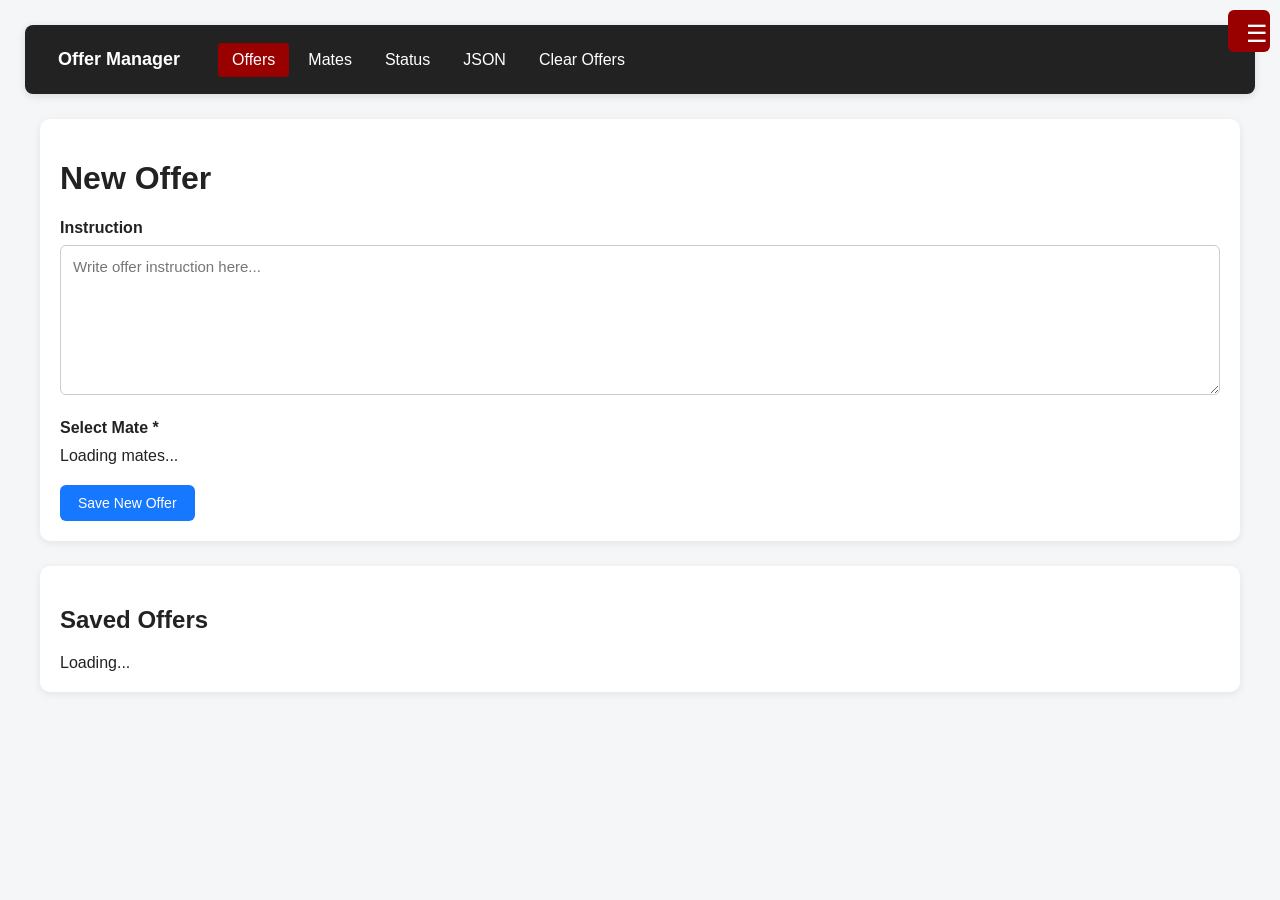
<file: index.html>
<!DOCTYPE html>

<html lang="en">

<head>

    <meta charset="UTF-8">

    <meta
        name="viewport"
        content="width=device-width, initial-scale=1.0"
    >

    <title>Offer Manager</title>

    <link
        rel="stylesheet"
        href="style.css"
    >

</head>


<body>

<div id="menu"></div>


<div class="container">

    <div id="message"></div>


    <div class="box">

        <h1 id="formTitle">
            New Offer
        </h1>


        <form id="offerForm">

            <input
                type="hidden"
                id="editId"
                value=""
            >


            <label>
                Instruction
            </label>

            <textarea
                id="instruction"
                placeholder="Write offer instruction here..."
            ></textarea>


            <div class="mate-title">
                Select Mate *
            </div>


            <div
                class="mate-list"
                id="mateList"
            >
                Loading mates...
            </div>


            <div class="buttons">

                <button
                    type="submit"
                    class="primary"
                    id="saveButton"
                >
                    Save New Offer
                </button>


                <button
                    type="button"
                    class="gray"
                    id="cancelButton"
                    style="display:none"
                >
                    Cancel
                </button>

            </div>

        </form>

    </div>


    <div class="box">

        <h2>Saved Offers</h2>


        <div
            class="table-wrapper"
            id="offersTable"
        >
            Loading...
        </div>

    </div>

</div>


<script src="config.js"></script>

<script src="app.js"></script>


<script>

let allOffers = [];


// ============================================================
// LOAD
// ============================================================

async function loadOffersPage() {

    try {

        const result =
            await apiGet('all');


        if (!result.success) {

            throw new Error(
                result.error ||
                'Could not load data.'
            );

        }


        allOffers =
            result.offers || [];


        renderMates(
            result.mates || []
        );


        renderOffers();


    } catch (error) {

        showError(error);

    }

}


// ============================================================
// MATES
// ============================================================

function renderMates(mates) {

    const container =
        document.getElementById('mateList');


    if (mates.length === 0) {

        container.innerHTML =
            'No mates found. Add mates first.';

        return;

    }


    container.innerHTML = '';


    mates.forEach(function(mate) {

        const label =
            document.createElement('label');

        label.className =
            'mate-item';


        label.innerHTML = `

            <input
                type="checkbox"
                name="mates"
                value="${escapeHtml(mate)}"
            >

            ${escapeHtml(mate)}

        `;


        container.appendChild(label);

    });

}


// ============================================================
// RENDER OFFERS
// ============================================================

function renderOffers() {

    const container =
        document.getElementById(
            'offersTable'
        );


    if (allOffers.length === 0) {

        container.innerHTML =
            '<div class="message">No offers available.</div>';

        return;

    }


    let html = `

        <table>

            <thead>

                <tr>

                    <th>ID</th>

                    <th>Instruction</th>

                    <th>Mate</th>

                    <th>Edit</th>

                    <th>Delete</th>

                </tr>

            </thead>

            <tbody>

    `;


    allOffers.forEach(function(offer) {

        const mates =
            (offer.list_mate || [])
            .map(function(mate) {

                return `
                    <span>
                        ${escapeHtml(mate)}
                    </span>
                `;

            })
            .join(', ');


        html += `

            <tr>

                <td>
                    ${offer.id}
                </td>

                <td>
                    ${escapeHtml(
                        offer.instruction
                    ).replace(/\n/g, '<br>')}
                </td>

                <td>
                    ${mates}
                </td>

                <td>

                    <button
                        class="warning"
                        onclick="editOffer(${offer.id})"
                    >
                        Edit
                    </button>

                </td>

                <td>

                    <button
                        class="danger"
                        onclick="deleteOffer(${offer.id})"
                    >
                        Delete
                    </button>

                </td>

            </tr>

        `;

    });


    html += `

            </tbody>

        </table>

    `;


    container.innerHTML = html;

}


// ============================================================
// ADD / UPDATE
// ============================================================

document
    .getElementById('offerForm')
    .addEventListener(
        'submit',
        async function(event) {

            event.preventDefault();


            const checked =
                Array.from(
                    document.querySelectorAll(
                        'input[name="mates"]:checked'
                    )
                )
                .map(function(input) {

                    return input.value;

                });


            if (checked.length === 0) {

                alert(
                    'Please select at least one mate.'
                );

                return;

            }


            const instruction =
                document
                .getElementById(
                    'instruction'
                )
                .value;


            const editId =
                document
                .getElementById(
                    'editId'
                )
                .value;


            try {

                document
                    .getElementById(
                        'saveButton'
                    )
                    .disabled = true;


                if (editId) {

                    await apiPost(
                        'updateOffer',
                        {
                            id: editId,
                            instruction: instruction,
                            mates: JSON.stringify(checked)
                        }
                    );

                } else {

                    await apiPost(
                        'addOffer',
                        {
                            instruction: instruction,
                            mates: JSON.stringify(checked)
                        }
                    );

                }


                resetForm();

                await loadOffersPage();


                showMessage(
                    editId
                        ? 'Offer updated successfully.'
                        : 'New offer added successfully.'
                );


            } catch (error) {

                showError(error);

            } finally {

                document
                    .getElementById(
                        'saveButton'
                    )
                    .disabled = false;

            }

        }
    );


// ============================================================
// EDIT
// ============================================================

function editOffer(id) {

    const offer =
        allOffers.find(function(item) {

            return Number(item.id) ===
                Number(id);

        });


    if (!offer) {
        return;
    }


    document
        .getElementById('editId')
        .value = offer.id;


    document
        .getElementById('instruction')
        .value = offer.instruction;


    document
        .getElementById('formTitle')
        .textContent =
            'Edit Offer #' + offer.id;


    document
        .getElementById('saveButton')
        .textContent =
            'Update Offer';


    document
        .getElementById('cancelButton')
        .style.display =
            'inline-block';


    document
        .querySelectorAll(
            'input[name="mates"]'
        )
        .forEach(function(input) {

            input.checked =
                offer.list_mate
                .map(String)
                .includes(
                    String(input.value)
                );

        });


    window.scrollTo({
        top: 0,
        behavior: 'smooth'
    });

}


// ============================================================
// DELETE
// ============================================================

async function deleteOffer(id) {

    if (
        !confirm(
            'Are you sure you want to delete this offer?'
        )
    ) {

        return;

    }


    try {

        await apiPost(
            'deleteOffer',
            {
                id: id
            }
        );


        await loadOffersPage();


        showMessage(
            'Offer deleted successfully.'
        );


    } catch (error) {

        showError(error);

    }

}


// ============================================================
// RESET
// ============================================================

function resetForm() {

    document
        .getElementById('offerForm')
        .reset();


    document
        .getElementById('editId')
        .value = '';


    document
        .getElementById('formTitle')
        .textContent =
            'New Offer';


    document
        .getElementById('saveButton')
        .textContent =
            'Save New Offer';


    document
        .getElementById('cancelButton')
        .style.display =
            'none';

}


document
    .getElementById('cancelButton')
    .addEventListener(
        'click',
        resetForm
    );


// ============================================================
// MESSAGE
// ============================================================

function showMessage(text) {

    const message =
        document.getElementById(
            'message'
        );


    message.innerHTML = `

        <div class="message success">
            ${escapeHtml(text)}
        </div>

    `;


    setTimeout(function() {

        message.innerHTML = '';

    }, 3000);

}


// ============================================================
// ESCAPE HTML
// ============================================================

function escapeHtml(value) {

    return String(value)
        .replace(/&/g, '&amp;')
        .replace(/</g, '&lt;')
        .replace(/>/g, '&gt;')
        .replace(/"/g, '&quot;')
        .replace(/'/g, '&#039;');

}


// ============================================================
// MENU + LOAD
// ============================================================

createMenu('offers');

loadOffersPage();

</script>

</body>

</html>
</file>
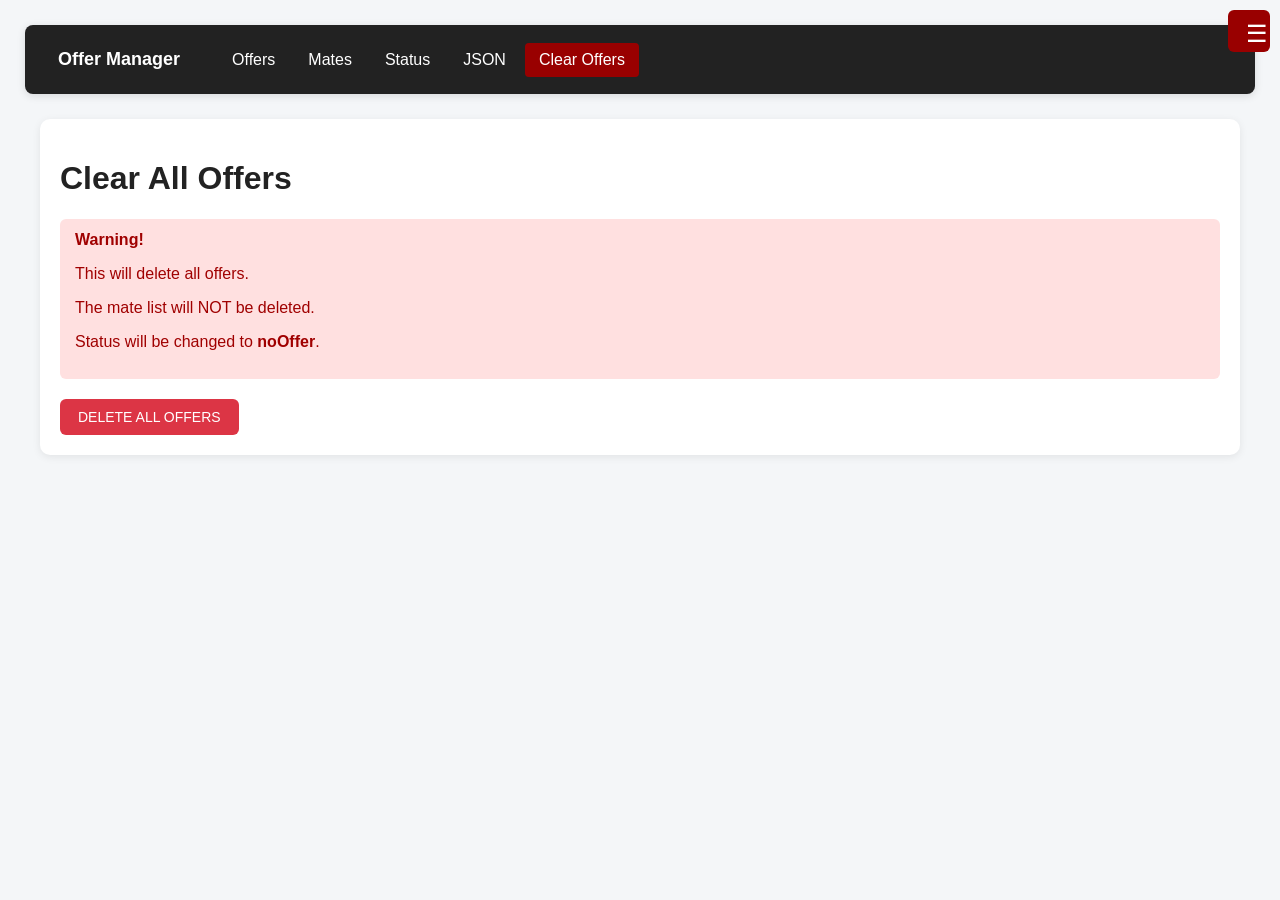
<file: clear.html>
<!DOCTYPE html>

<html lang="en">

<head>

    <meta charset="UTF-8">

    <meta
        name="viewport"
        content="width=device-width, initial-scale=1.0"
    >

    <title>Clear Offers</title>

    <link
        rel="stylesheet"
        href="style.css"
    >

</head>


<body>

<div id="menu"></div>


<div class="container">

    <div class="box">

        <h1>Clear All Offers</h1>


        <div class="message error">

            <strong>Warning!</strong>

            <p>
                This will delete all offers.
            </p>

            <p>
                The mate list will NOT be deleted.
            </p>

            <p>
                Status will be changed to
                <strong>noOffer</strong>.
            </p>

        </div>


        <button
            class="danger"
            id="clearButton"
        >
            DELETE ALL OFFERS
        </button>

    </div>

</div>


<script src="config.js"></script>

<script src="app.js"></script>


<script>

document
    .getElementById(
        'clearButton'
    )
    .addEventListener(
        'click',
        async function() {

            const confirmed =
                confirm(
                    'Are you absolutely sure you want to delete ALL offers?'
                );


            if (!confirmed) {
                return;
            }


            try {

                this.disabled = true;


                await apiPost(
                    'clearOffers'
                );


                alert(
                    'All offers have been deleted. Status is now noOffer.'
                );


            } catch (error) {

                showError(error);

            } finally {

                this.disabled = false;

            }

        }
    );


createMenu('clear');

</script>

</body>

</html>
</file>
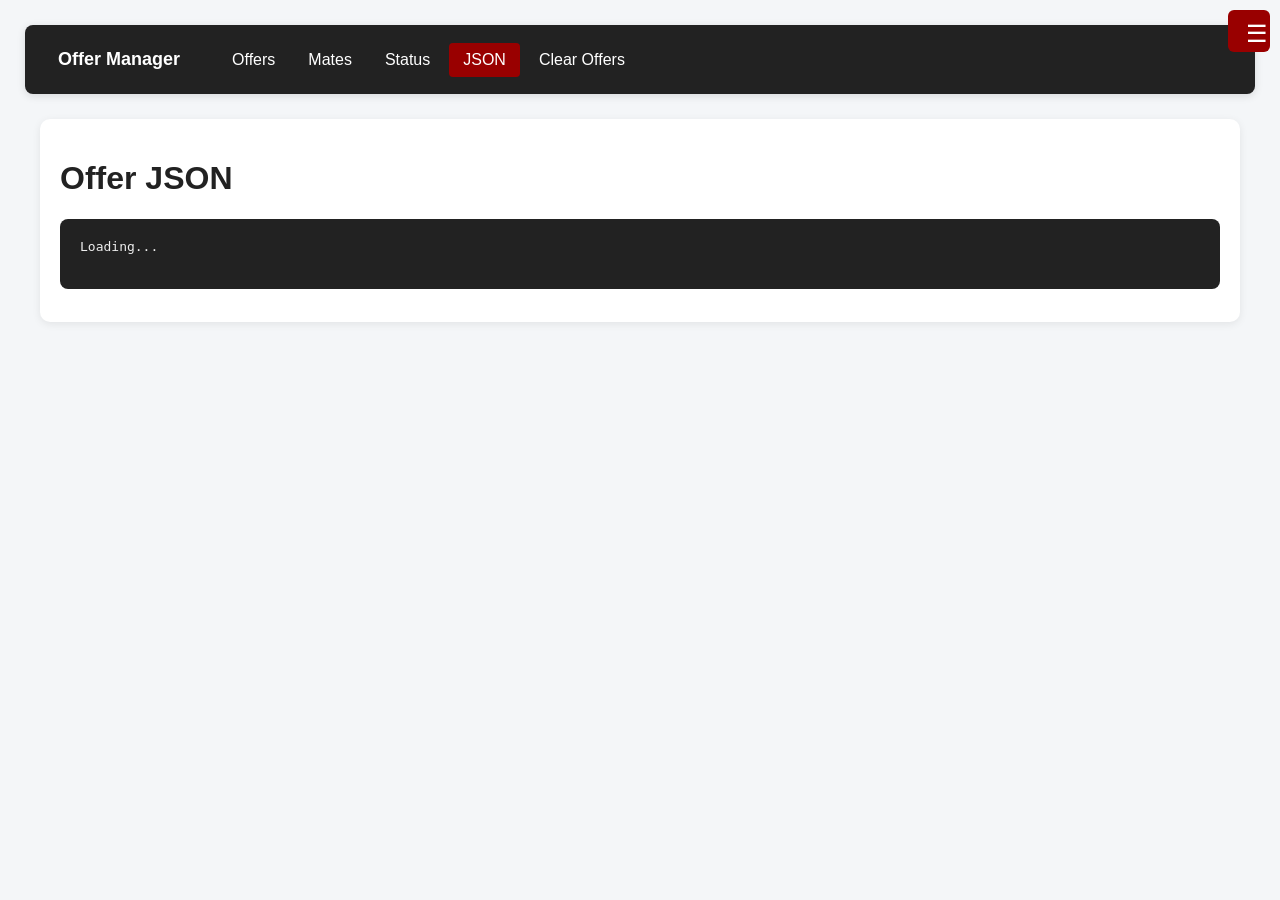
<file: json.html>
<!DOCTYPE html>

<html lang="en">

<head>

    <meta charset="UTF-8">

    <meta
        name="viewport"
        content="width=device-width, initial-scale=1.0"
    >

    <title>Offer JSON</title>

    <link
        rel="stylesheet"
        href="style.css"
    >

</head>


<body>

<div id="menu"></div>


<div class="container">

    <div class="box">

        <h1>Offer JSON</h1>


        <pre id="json">
Loading...
        </pre>

    </div>

</div>


<script src="config.js"></script>

<script src="app.js"></script>


<script>

async function loadJson() {

    try {

        const result =
            await apiGet('json');


        if (!result.success) {

            throw new Error(
                result.error
            );

        }


        document
            .getElementById(
                'json'
            )
            .textContent =
                result.json;


    } catch (error) {

        showError(error);

    }

}


createMenu('json');

loadJson();

</script>

</body>

</html>
</file>
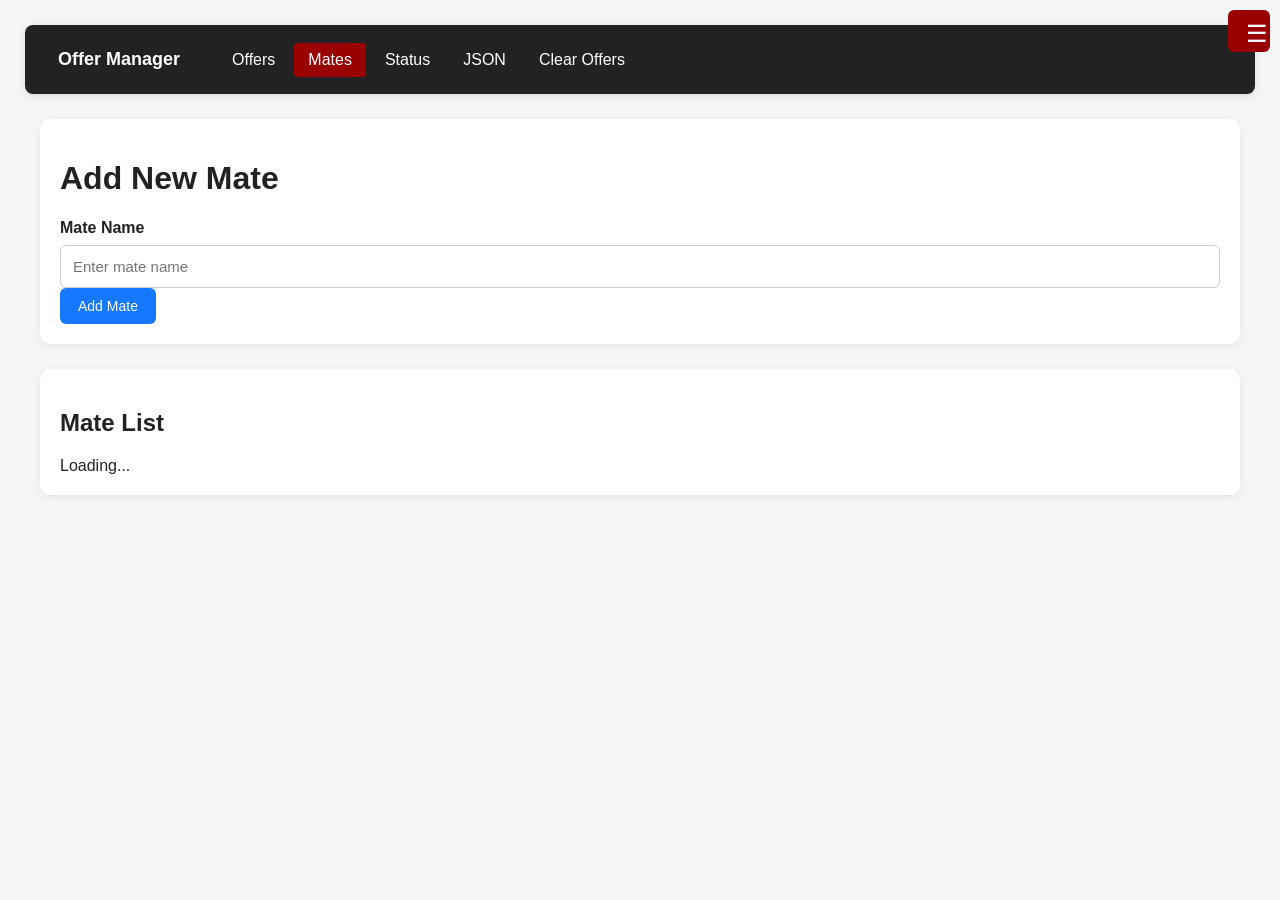
<file: mates.html>
<!DOCTYPE html>

<html lang="en">

<head>

    <meta charset="UTF-8">

    <meta
        name="viewport"
        content="width=device-width, initial-scale=1.0"
    >

    <title>Mate Manager</title>

    <link
        rel="stylesheet"
        href="style.css"
    >

</head>


<body>

<div id="menu"></div>


<div class="container">

    <div id="message"></div>


    <div class="box">

        <h1 id="formTitle">
            Add New Mate
        </h1>


        <form id="mateForm">

            <input
                type="hidden"
                id="editIndex"
                value=""
            >


            <label>
                Mate Name
            </label>


            <input
                type="text"
                id="mateName"
                placeholder="Enter mate name"
                autocomplete="off"
            >


            <div class="buttons">

                <button
                    type="submit"
                    class="primary"
                    id="saveButton"
                >
                    Add Mate
                </button>


                <button
                    type="button"
                    class="gray"
                    id="cancelButton"
                    style="display:none"
                >
                    Cancel
                </button>

            </div>

        </form>

    </div>


    <div class="box">

        <h2>Mate List</h2>


        <div
            class="table-wrapper"
            id="matesTable"
        >
            Loading...
        </div>

    </div>

</div>


<script src="config.js"></script>

<script src="app.js"></script>


<script>

let allMates = [];


// ============================================================
// LOAD
// ============================================================

async function loadMates() {

    try {

        const result =
            await apiGet('mates');


        if (!result.success) {

            throw new Error(
                result.error
            );

        }


        allMates =
            result.mates || [];


        renderMates();


    } catch (error) {

        showError(error);

    }

}


// ============================================================
// RENDER
// ============================================================

function renderMates() {

    const container =
        document.getElementById(
            'matesTable'
        );


    if (allMates.length === 0) {

        container.innerHTML =
            '<div class="message">No mates available.</div>';

        return;

    }


    let html = `

        <table>

            <thead>

                <tr>

                    <th>#</th>

                    <th>Mate Name</th>

                    <th>Edit</th>

                    <th>Delete</th>

                </tr>

            </thead>

            <tbody>

    `;


    allMates.forEach(
        function(mate, index) {

            html += `

                <tr>

                    <td>
                        ${index + 1}
                    </td>

                    <td>
                        ${escapeHtml(mate)}
                    </td>

                    <td>

                        <button
                            class="warning"
                            onclick="editMate(${index})"
                        >
                            Edit
                        </button>

                    </td>

                    <td>

                        <button
                            class="danger"
                            onclick="deleteMate(${index})"
                        >
                            Delete
                        </button>

                    </td>

                </tr>

            `;

        }
    );


    html += `

            </tbody>

        </table>

    `;


    container.innerHTML = html;

}


// ============================================================
// ADD / UPDATE
// ============================================================

document
    .getElementById('mateForm')
    .addEventListener(
        'submit',
        async function(event) {

            event.preventDefault();


            const name =
                document
                .getElementById(
                    'mateName'
                )
                .value
                .trim();


            if (!name) {

                alert(
                    'Please enter a mate name.'
                );

                return;

            }


            const editIndex =
                document
                .getElementById(
                    'editIndex'
                )
                .value;


            try {

                if (editIndex !== '') {

                    await apiPost(
                        'updateMate',
                        {
                            index: editIndex,
                            mate: name
                        }
                    );

                } else {

                    await apiPost(
                        'addMate',
                        {
                            mate: name
                        }
                    );

                }


                resetMateForm();

                await loadMates();


                showMessage(
                    editIndex !== ''
                        ? 'Mate updated successfully.'
                        : 'Mate added successfully.'
                );


            } catch (error) {

                showError(error);

            }

        }
    );


// ============================================================
// EDIT
// ============================================================

function editMate(index) {

    document
        .getElementById(
            'editIndex'
        )
        .value = index;


    document
        .getElementById(
            'mateName'
        )
        .value =
            allMates[index];


    document
        .getElementById(
            'formTitle'
        )
        .textContent =
            'Edit Mate';


    document
        .getElementById(
            'saveButton'
        )
        .textContent =
            'Update Mate';


    document
        .getElementById(
            'cancelButton'
        )
        .style.display =
            'inline-block';


    document
        .getElementById(
            'mateName'
        )
        .focus();


    window.scrollTo({
        top: 0,
        behavior: 'smooth'
    });

}


// ============================================================
// DELETE
// ============================================================

async function deleteMate(index) {

    if (
        !confirm(
            'Are you sure you want to delete this mate?'
        )
    ) {

        return;

    }


    try {

        await apiPost(
            'deleteMate',
            {
                index: index
            }
        );


        await loadMates();


        showMessage(
            'Mate deleted successfully.'
        );


    } catch (error) {

        showError(error);

    }

}


// ============================================================
// RESET
// ============================================================

function resetMateForm() {

    document
        .getElementById(
            'mateForm'
        )
        .reset();


    document
        .getElementById(
            'editIndex'
        )
        .value = '';


    document
        .getElementById(
            'formTitle'
        )
        .textContent =
            'Add New Mate';


    document
        .getElementById(
            'saveButton'
        )
        .textContent =
            'Add Mate';


    document
        .getElementById(
            'cancelButton'
        )
        .style.display =
            'none';

}


document
    .getElementById(
        'cancelButton'
    )
    .addEventListener(
        'click',
        resetMateForm
    );


// ============================================================
// MESSAGE
// ============================================================

function showMessage(text) {

    document
        .getElementById(
            'message'
        )
        .innerHTML = `

            <div class="message success">
                ${escapeHtml(text)}
            </div>

        `;

}


// ============================================================
// MENU + LOAD
// ============================================================

createMenu('mates');

loadMates();

</script>

</body>

</html>
</file>
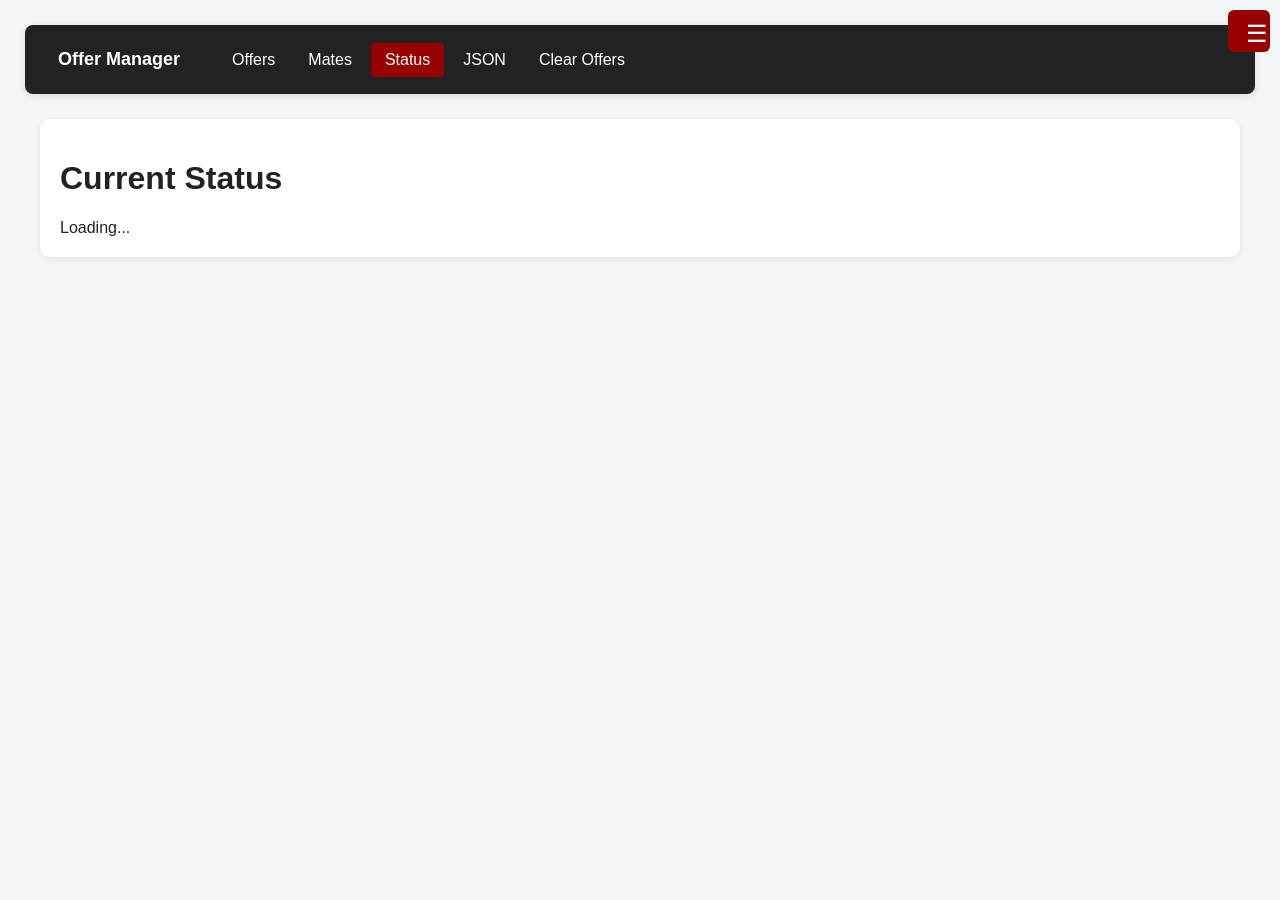
<file: status.html>
<!DOCTYPE html>

<html lang="en">

<head>

    <meta charset="UTF-8">

    <meta
        name="viewport"
        content="width=device-width, initial-scale=1.0"
    >

    <title>Status</title>

    <link
        rel="stylesheet"
        href="style.css"
    >

</head>


<body>

<div id="menu"></div>


<div class="container">

    <div class="box">

        <h1>Current Status</h1>


        <div id="status">
            Loading...
        </div>

    </div>

</div>


<script src="config.js"></script>

<script src="app.js"></script>


<script>

async function loadStatus() {

    try {

        const result =
            await apiGet('status');


        if (!result.success) {

            throw new Error(
                result.error
            );

        }


        const status =
            result.status;


        const className =
            status === 'newOffer'
                ? 'new'
                : 'none';


        document
            .getElementById(
                'status'
            )
            .innerHTML = `

                <div class="status ${className}">
                    ${escapeHtml(status)}
                </div>

            `;


    } catch (error) {

        showError(error);

    }

}


createMenu('status');

loadStatus();


// Automatically refresh status
// every 2 seconds.

setInterval(
    loadStatus,
    2000
);

</script>

</body>

</html>
</file>
<file: style.css>
* {
    box-sizing: border-box;
}

body {
    margin: 0;
    padding: 25px;
    background: #f4f6f8;
    color: #222;
    font-family: Arial, Helvetica, sans-serif;
}

.container {
    max-width: 1200px;
    margin: auto;
}


/* =========================================================
   TOP MENU
   ========================================================= */

.top-menu {
    background: #222;
    border-radius: 8px;
    margin-bottom: 25px;
    overflow: hidden;
    box-shadow: 0 2px 8px rgba(0,0,0,0.12);
}

.top-menu-inner {
    display: flex;
    align-items: center;
    flex-wrap: wrap;
}

.menu-brand {
    color: white;
    font-size: 18px;
    font-weight: bold;
    padding: 14px 18px;
    margin-right: 10px;
}

.menu-link {
    color: #ddd;
    text-decoration: none;
    padding: 14px 18px;
    display: block;
}

.menu-link:hover {
    background: #444;
    color: white;
}

.menu-link.active {
    background: #1677ff;
    color: white;
}


/* =========================================================
   BOX
   ========================================================= */

.box {
    background: white;
    border-radius: 10px;
    padding: 20px;
    margin-bottom: 25px;
    box-shadow: 0 2px 8px rgba(0,0,0,0.08);
}


/* =========================================================
   FORM
   ========================================================= */

label {
    display: block;
    font-weight: bold;
    margin-bottom: 8px;
}

textarea,
input[type="text"] {
    width: 100%;
    padding: 12px;
    border: 1px solid #ccc;
    border-radius: 6px;
    font-size: 15px;
    font-family: Arial, sans-serif;
}

textarea {
    min-height: 150px;
    resize: vertical;
}

.mate-title {
    margin-top: 20px;
    margin-bottom: 10px;
    font-weight: bold;
}

.mate-list {
    display: flex;
    flex-wrap: wrap;
    gap: 10px;
    margin-bottom: 20px;
}

.mate-item {
    display: flex;
    align-items: center;
    gap: 6px;
    background: #f0f2f4;
    padding: 9px 14px;
    border-radius: 6px;
    cursor: pointer;
}


/* =========================================================
   BUTTONS
   ========================================================= */

button,
.btn {
    border: none;
    padding: 10px 18px;
    border-radius: 6px;
    cursor: pointer;
    font-size: 14px;
    text-decoration: none;
    display: inline-block;
}

.primary {
    background: #1677ff;
    color: white;
}

.primary:hover {
    background: #095fcf;
}

.warning {
    background: #f0ad00;
    color: white;
}

.danger {
    background: #dc3545;
    color: white;
}

.gray {
    background: #777;
    color: white;
}

.buttons {
    display: flex;
    gap: 10px;
    flex-wrap: wrap;
}


/* =========================================================
   TABLE
   ========================================================= */

.table-wrapper {
    overflow-x: auto;
}

table {
    width: 100%;
    border-collapse: collapse;
    min-width: 700px;
}

th,
td {
    border-bottom: 1px solid #ddd;
    padding: 12px 10px;
    text-align: left;
    vertical-align: top;
}

th {
    background: #f1f3f5;
}

tr:hover td {
    background: #fafafa;
}


/* =========================================================
   STATUS
   ========================================================= */

.status {
    display: inline-block;
    padding: 10px 18px;
    border-radius: 7px;
    font-size: 22px;
    font-weight: bold;
}

.status.new {
    background: #dff6df;
    color: #167316;
}

.status.none {
    background: #eee;
    color: #666;
}


/* =========================================================
   MESSAGE
   ========================================================= */

.message {
    padding: 12px 15px;
    border-radius: 6px;
    margin-bottom: 20px;
}

.success {
    background: #dff6df;
    color: #167316;
}

.error {
    background: #ffe0e0;
    color: #a00000;
}


/* =========================================================
   JSON
   ========================================================= */

pre {
    background: #222;
    color: #eee;
    padding: 20px;
    border-radius: 8px;
    overflow: auto;
    white-space: pre-wrap;
    word-break: break-word;
}


/* =========================================================
   MOBILE
   ========================================================= */

@media (max-width: 600px) {

    body {
        padding: 10px;
    }

    .top-menu-inner {
        display: block;
    }

    .menu-brand {
        display: block;
    }

    .menu-link {
        border-top: 1px solid #444;
    }

}


.top-menu-wrapper {
    position: relative;
    width: 100%;
}

.top-menu {
    display: flex;
    align-items: center;
    gap: 5px;
    background: #222;
    padding: 10px 15px;
    transition: all 0.2s ease;
}

.top-menu.hidden {
    display: none;
}

.menu-brand {
    color: white;
    font-weight: bold;
    margin-right: 15px;
}

.top-menu a {
    color: white;
    text-decoration: none;
    padding: 8px 14px;
    border-radius: 4px;
}

.top-menu a:hover {
    background: #444;
}

.top-menu a.active {
    background: #990000;
}

/* Toggle button */
.menu-toggle {
    position: fixed;
    top: 10px;
    right: 10px;
    z-index: 1000;

    width: 42px;
    height: 42px;

    border: none;
    border-radius: 6px;

    background: #990000;
    color: white;

    font-size: 24px;
    cursor: pointer;
}

.menu-toggle:hover {
    background: #770000;
}
</file>
